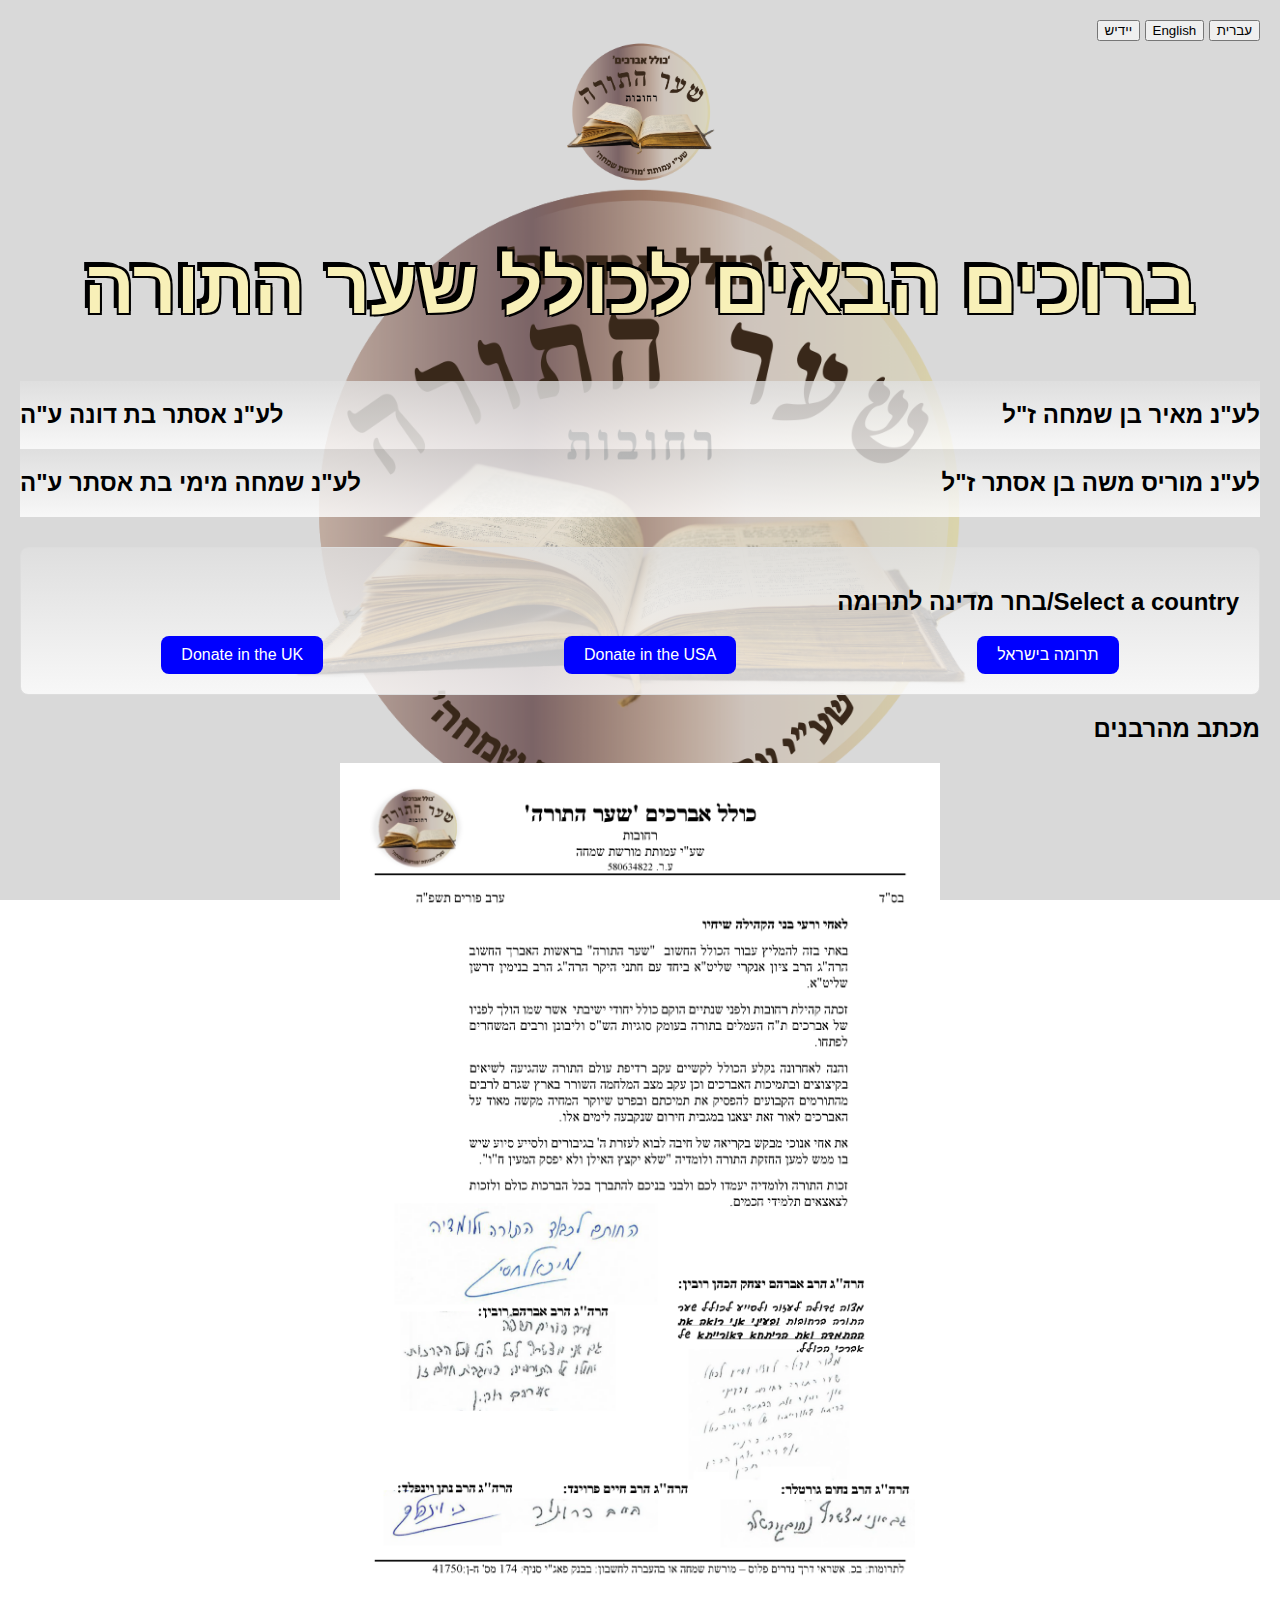
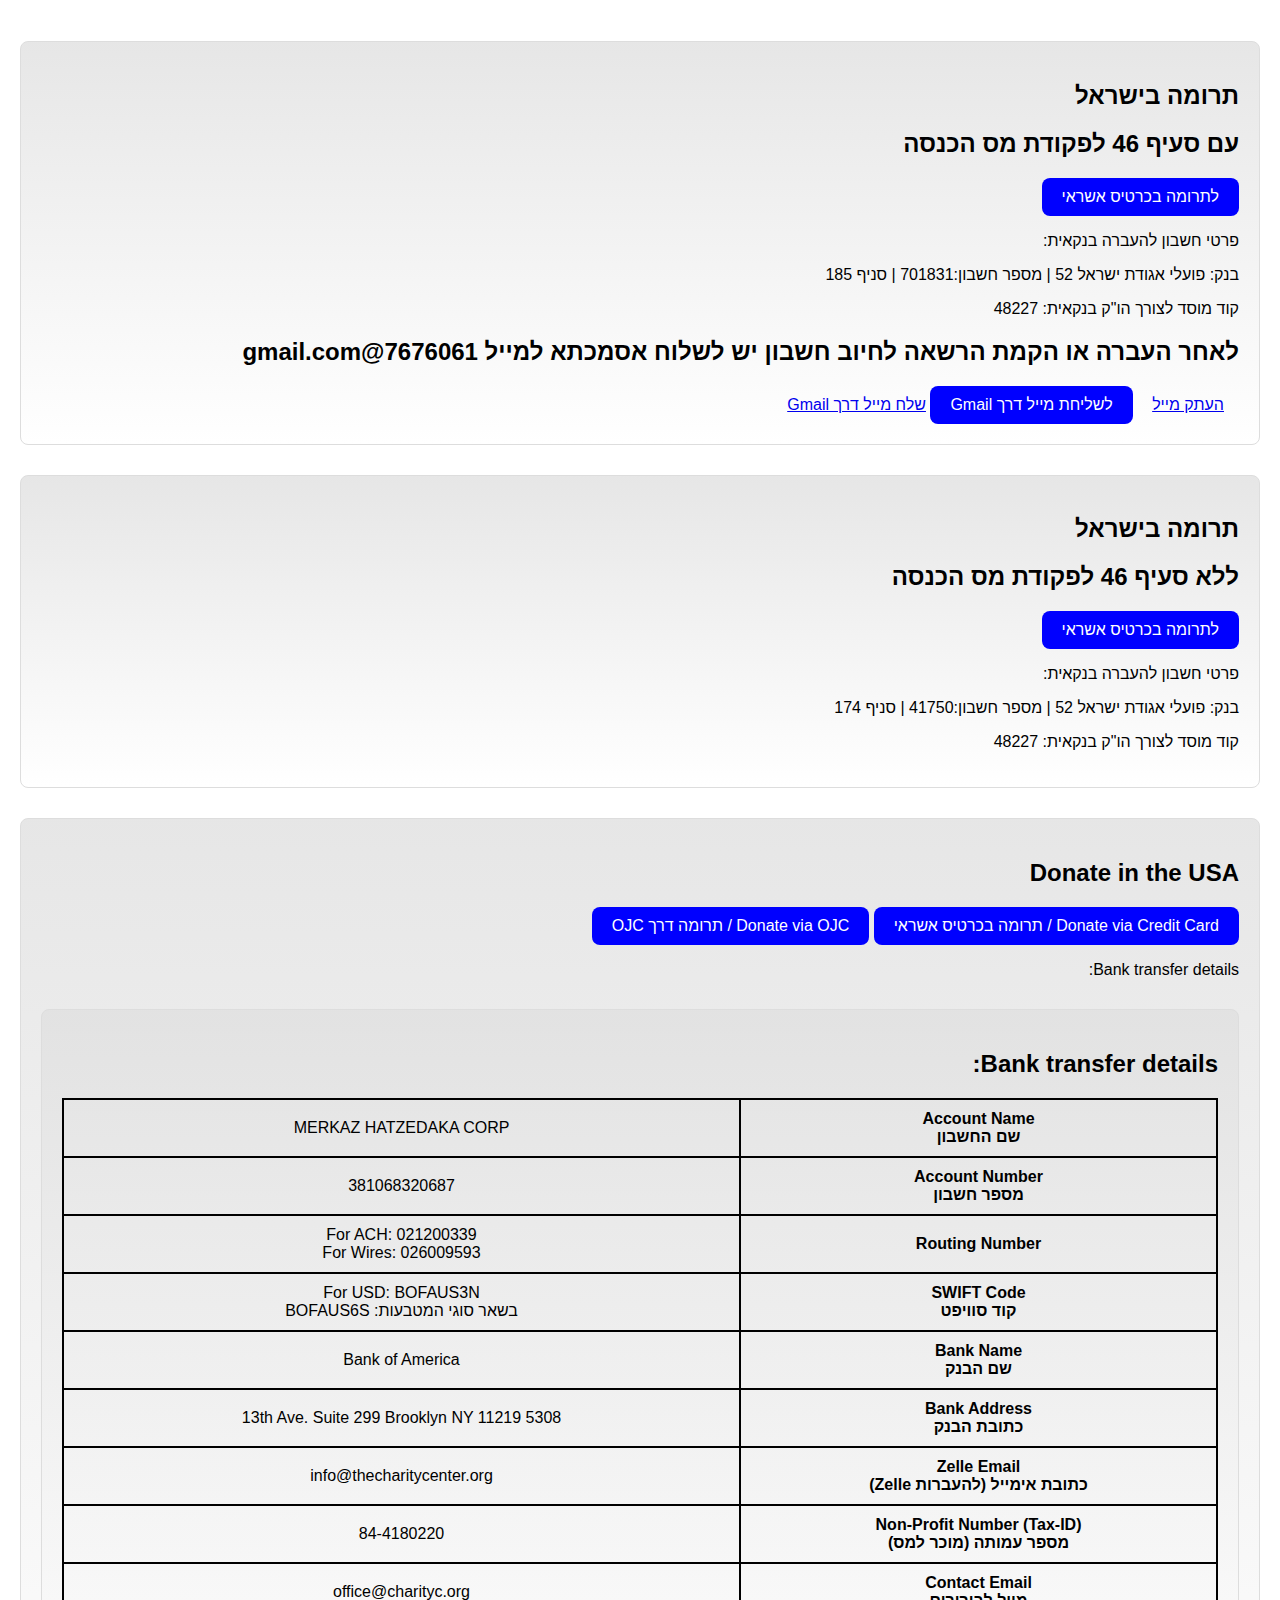
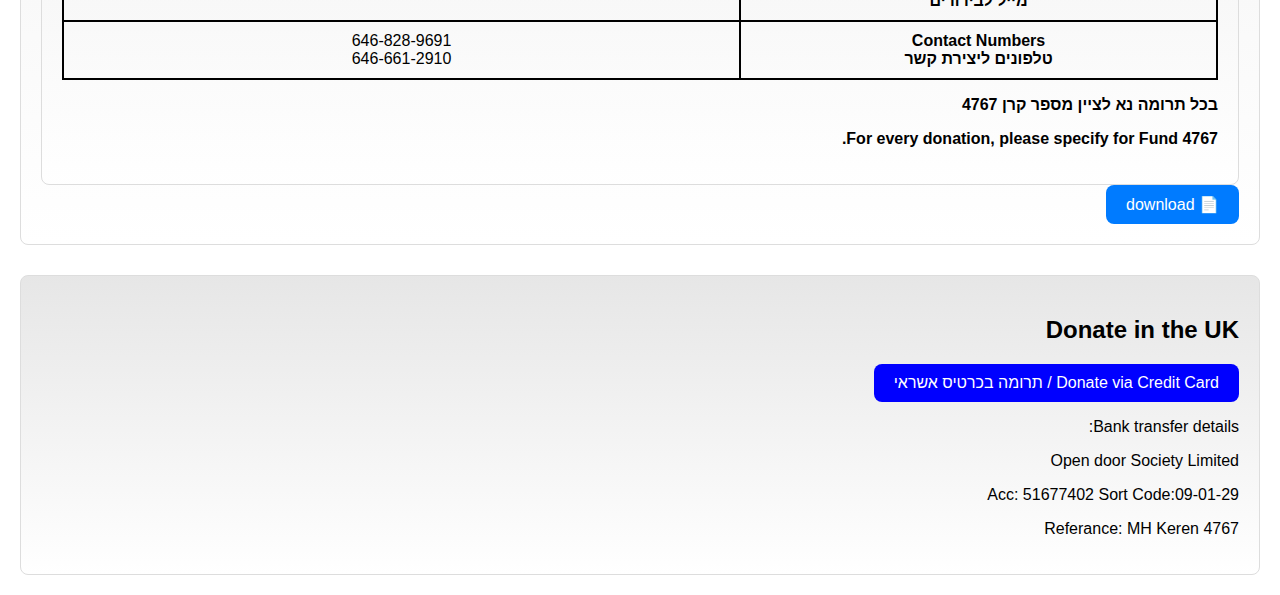
<file: index.html>
<!DOCTYPE html>
<html lang="he" dir="rtl">
<head>
    <meta charset="UTF-8">
    <meta name="viewport" content="width=device-width, initial-scale=1.0">
    <title>שער התורה - תרומות</title>
    <link rel="icon" href="icon.ico" type="image/x-icon">
</head>
<body>
    <div class="language-switch">
        <button onclick="changeLanguage('he')">עברית</button>
        <button onclick="changeLanguage('en')">English</button>
        <button onclick="changeLanguage('yi')">יידיש</button>
    </div>

    <header>
        <img src="logo.png" alt="לוגו שער התורה" width="150">
        <h1>ברוכים הבאים לכולל שער התורה</h1>
    </header>
    <section >
        <div class="flex-container">
            <h2 class="right">לע"נ מאיר בן שמחה ז"ל</h2>
            <h2 class="left">לע"נ אסתר בת דונה ע"ה</h2>
        </div>
        <div class="flex-container">
            <h2 class="right">לע"נ מוריס משה בן אסתר ז"ל</h2>
            <h2 class="left">לע"נ שמחה מימי בת אסתר ע"ה</h2>
        </div>
        
    </section>
    
    <section class="donation-section">
        <h2>Select a country/בחר מדינה לתרומה</h2>
        <div class="donation-buttons">
            <a class="donation-link" href="#israel">תרומה בישראל</a>
            <a class="donation-link" href="#usa">Donate in the USA</a>
            <a class="donation-link" href="#uk">Donate in the UK</a>
        </div>
    </section>

    <section id="letter">
        <h2>מכתב מהרבנים</h2>
        <img src="mihtav_image.png" alt="מכתב מהרבנים"  class="centered-image">
    </section>


    <section class="donation-section" id="israel">
        <h2> תרומה בישראל </h2>
        <h2>  עם סעיף 46 לפקודת מס הכנסה</h2>
        <a class="donation-link" href="https://nedar.im/HEgj" target="_blank">לתרומה בכרטיס אשראי</a>
        <p>פרטי חשבון להעברה בנקאית:</p>
        <p>בנק: פועלי אגודת ישראל 52 | מספר חשבון:701831 | סניף 185</p>
        <p>קוד מוסד לצורך הו"ק בנקאית: 48227</p>
        <h2> לאחר העברה או הקמת הרשאה לחיוב חשבון יש לשלוח אסמכתא למייל 7676061@gmail.com  </h2>
        <a href="#" id="copyToClipboard" onclick="copyToClipboard(event,'7676061@gmail.com')">העתק מייל</a>
       <a class="donation-link" href="https://mail.google.com/mail/?view=cm&to=7676061@gmail.com&su=מצרף אסמכתא להעברה או הוראת קבע&body= שלום ביצעתי העברה או הוראת קבע ומצרף לכם אסמכתא target="_blank">לשליחת מייל דרך Gmail</a>
        <a href="https://mail.google.com/mail/?view=cm&to=7676061@gmail.com&su=נושא ההודעה&body=תוכן ההודעה" target="_blank">
    שלח מייל דרך Gmail
</a>


    </section>

    
    <section class="donation-section" id="israel">
        <h2>תרומה בישראל</h2>
        <h2>ללא סעיף 46 לפקודת מס הכנסה</h2>
        <a class="donation-link" href="https://nedar.im/7012813" target="_blank">לתרומה בכרטיס אשראי</a>
        <p>פרטי חשבון להעברה בנקאית:</p>
        <p>בנק: פועלי אגודת ישראל 52 | מספר חשבון:41750 | סניף 174</p>
        <p>קוד מוסד לצורך הו"ק בנקאית: 48227</p>
    </section>

    <section class="donation-section" id="usa">
        <h2>Donate in the USA</h2>
        <a class="donation-link" href="https://nedar.im/YeOK">Donate via Credit Card / תרומה בכרטיס אשראי</a>
        <a class="donation-link" href="https://secure.ojccardpaymentsite.org/MQAAADAAAAAxAAAAOAAAADkAAAA=">Donate via OJC / תרומה דרך OJC</a>
        <p>Bank transfer details:</p>
        <section class="donation-section" id="usa">
        <h2>Bank transfer details:</h2>
        <table>
            <tr>
                <th>Account Name<br>שם החשבון</th>
                <td>MERKAZ HATZEDAKA CORP</td>
            </tr>
            <tr>
                <th>Account Number<br>מספר חשבון</th>
                <td>381068320687</td>
            </tr>
            <tr>
                <th>Routing Number</th>
                <td>For ACH: 021200339<br>For Wires: 026009593</td>
            </tr>
            <tr>
                <th>SWIFT Code<br>קוד סוויפט</th>
                <td>For USD: BOFAUS3N<br>בשאר סוגי המטבעות: BOFAUS6S</td>
            </tr>
            <tr>
                <th>Bank Name<br>שם הבנק</th>
                <td>Bank of America</td>
            </tr>
            <tr>
                <th>Bank Address<br>כתובת הבנק</th>
                <td>5308 13th Ave. Suite 299 Brooklyn NY 11219</td>
            </tr>
            <tr>
                <th>Zelle Email<br>כתובת אימייל (להעברות Zelle)</th>
                <td>info@thecharitycenter.org</td>
            </tr>
            <tr>
                <th>Non-Profit Number (Tax-ID)<br>מספר עמותה (מוכר למס)</th>
                <td>84-4180220</td>
            </tr>
            <tr>
                <th>Contact Email<br>מייל לבירורים</th>
                <td>office@charityc.org</td>
            </tr>
            <tr>
                <th>Contact Numbers<br>טלפונים ליצירת קשר</th>
                <td>646-828-9691<br>646-661-2910</td>
            </tr>
        </table>
        <p><strong>בכל תרומה נא לציין מספר קרן 4767</strong></p>
        <p><strong>For every donation, please specify for Fund 4767.</strong></p>
    </section>
        
        <a href="bank.pdf" download class="download-btn">📄 download</a>

    </section>

    <section class="donation-section" id="uk">
        <h2>Donate in the UK</h2>
        <a class="donation-link" href="https://donate.stripe.com/bIY2a4at3d4I3f215s">Donate via Credit Card / תרומה בכרטיס אשראי</a>
        <p>Bank transfer details:</p>
        <p>Open door Society Limited</p>
        </p>Acc: 51677402 Sort Code:09-01-29</p>
        </p>Referance: MH Keren 4767</p>
    </section>


</body>

<link rel="stylesheet" href="styles.css">
<script src="scripts.js"></script>

</html>
</file>
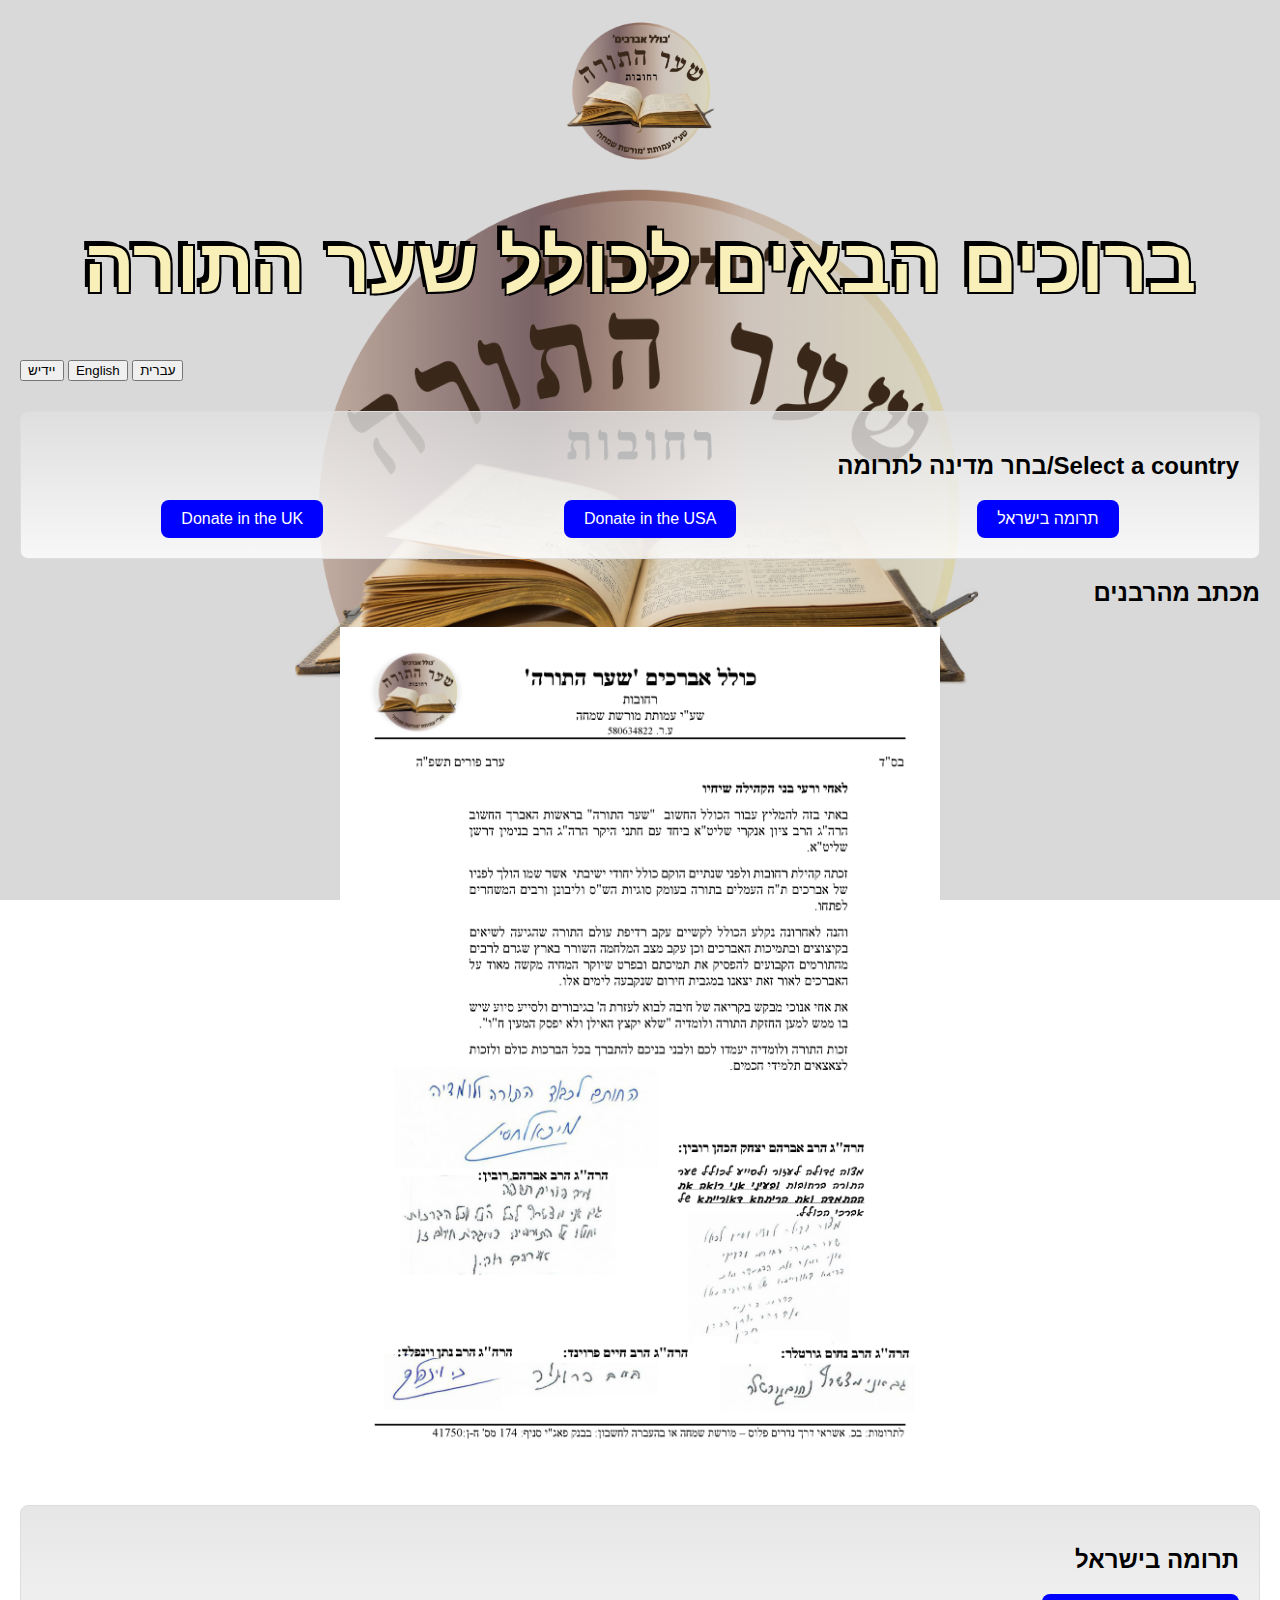
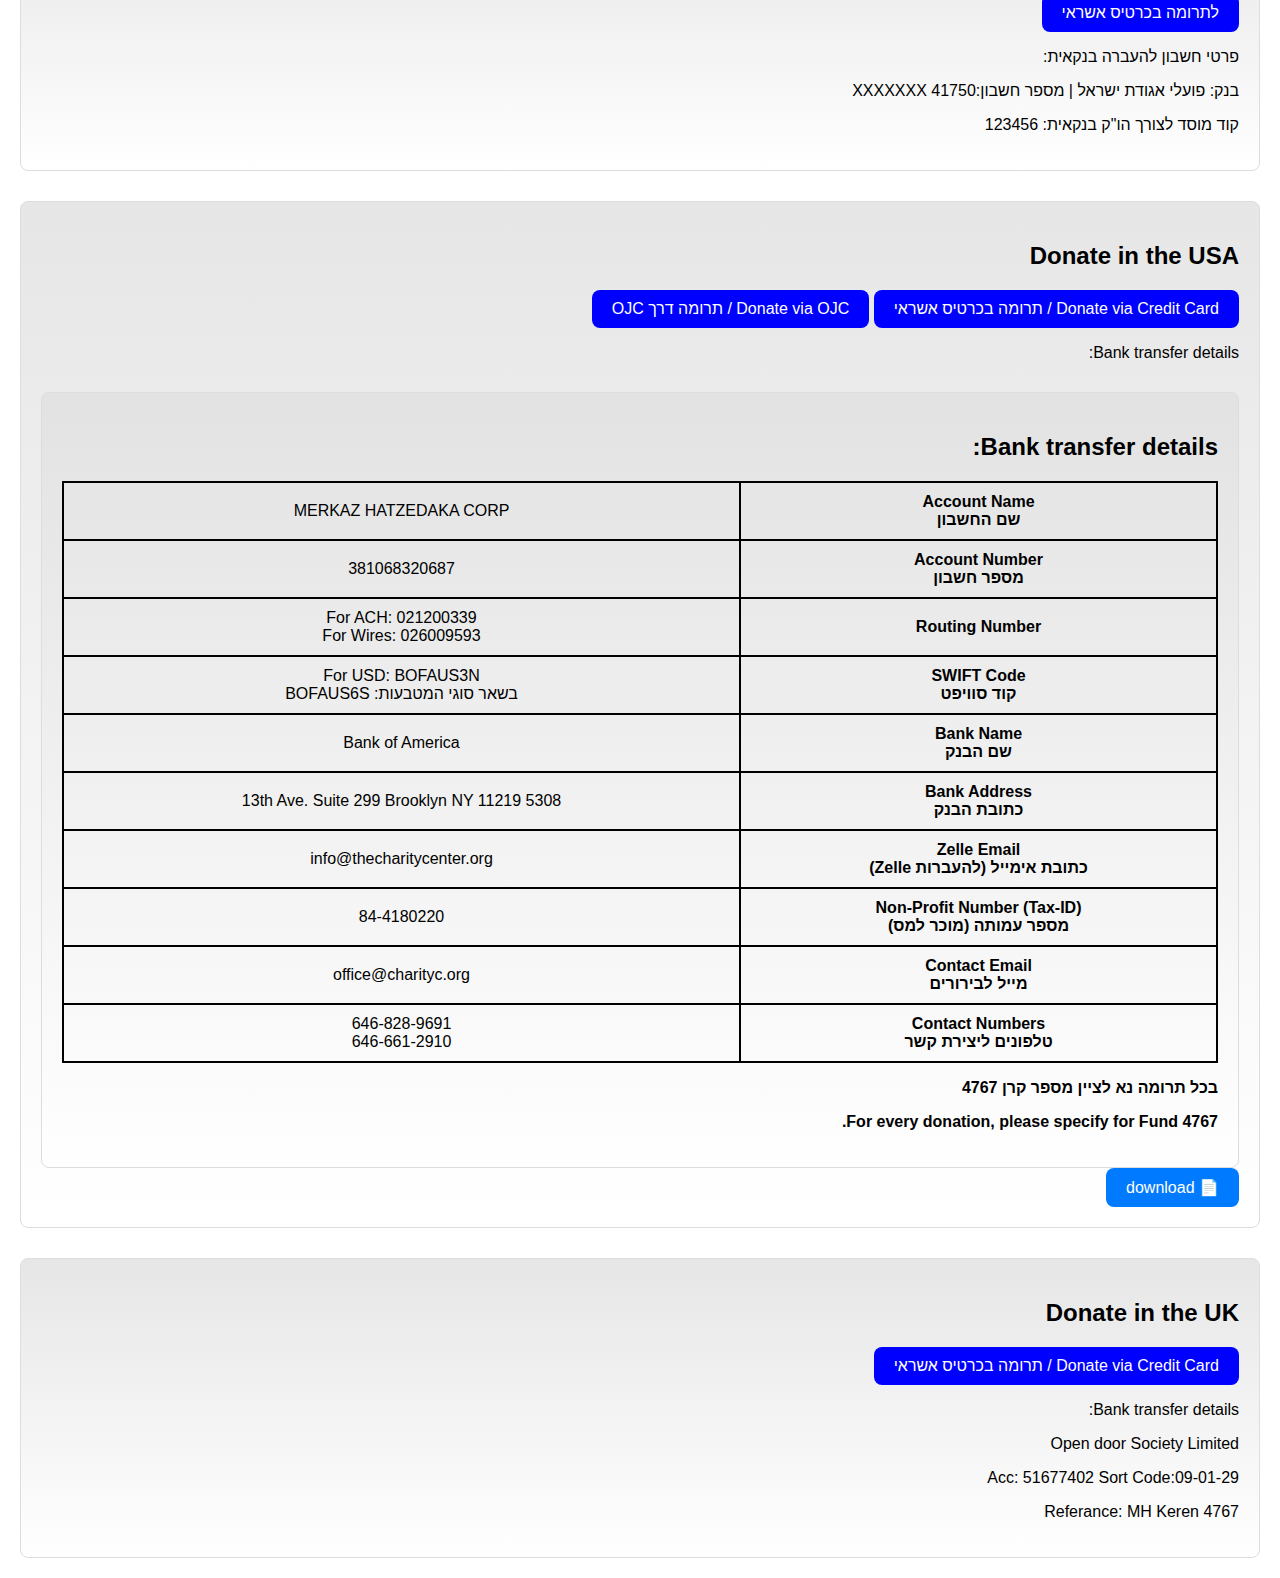
<file: kolel.html>
<!DOCTYPE html>
<html lang="he" dir="rtl">
<head>
    <meta charset="UTF-8">
    <meta name="viewport" content="width=device-width, initial-scale=1.0">
    <title>שער התורה - תרומות</title>
    <style>
        body {
            font-family: Arial, sans-serif;
            direction: rtl;
            text-align: right;
            margin: 20px;
            background-image: url('background.png'); /* תמונת רקע */
            background-size: cover; /* כיסוי מלא של הדף */
            background-position: center; /* תמונה ממורכזת */
            background-attachment: fixed; /* רקע שלא זז בגלילה */
            background-image: url('background.png'); /* תמונת רקע */
            background-size: cover; /* כיסוי מלא של הדף */
            background-position: center; /* תמונה ממורכזת */
            background-attachment: fixed; /* רקע שלא זז בגלילה */
        }
        header {
            text-align: center;
           /* background: linear-gradient(to bottom, rgba(224, 224, 224, 0.5), rgba(255, 255, 255, 0.5));
            padding: 20px;
            border-radius: 8px;*/
            font-size: 38px;
    font-weight: bold;
    color: rgb(248, 240, 184); /* צבע הפנים של האות */
    text-shadow: 
        -5px -5px 0 black,
         2px -2px 0 black, 
        -2px  2px 0 black, 
         2px  2px 0 black; 
        }
        .language-switch {
            text-align: left;
        }
        .donation-section {
            margin-top: 30px;
            border: 1px solid #ddd;
            padding: 20px;
            border-radius: 8px;
            background: linear-gradient(to bottom, rgba(224, 224, 224, 0.8), rgba(255, 255, 255, 0.8));

           /* background: rgba(255, 255, 255, 0.9); /* רקע חצי שקוף עבור קריאות טובה יותר */
        }
        table {
            width: 100%;
            border-collapse: collapse; /* מוודא שהגבולות יהיו צמודים */
        }

        th, td {
            border: 2px solid black; /* גבולות עבים ושחורים */
            padding: 10px; /* ריווח פנימי */
            text-align: center; /* ממרכז את הטקסט */
        }
        .donation-buttons {
            display: flex;
            justify-content: space-around;
            margin-top: 20px;
        }
        .donation-link {
            display: inline-block;
            padding: 10px 20px;
            color: white;
            background-color: blue;
            text-decoration: none;
            border-radius: 8px;
        }
        .centered-image {
    display: block;
    margin: auto;
    width: 600px; /* או כל גודל אחר */
}

    </style>
</head>
<body>
    <header>
        <img src="logo.png" alt="לוגו שער התורה" width="150">
        <h1>ברוכים הבאים לכולל שער התורה</h1>
    </header>

    <div class="language-switch">
        <button onclick="changeLanguage('he')">עברית</button>
        <button onclick="changeLanguage('en')">English</button>
        <button onclick="changeLanguage('yi')">יידיש</button>
    </div>

    
    <section class="donation-section">
        <h2>Select a country/בחר מדינה לתרומה</h2>
        <div class="donation-buttons">
            <a class="donation-link" href="#israel">תרומה בישראל</a>
            <a class="donation-link" href="#usa">Donate in the USA</a>
            <a class="donation-link" href="#uk">Donate in the UK</a>
        </div>
    </section>

    <section id="letter">
        <h2>מכתב מהרבנים</h2>
        <img src="mihtav_image.png" alt="מכתב מהרבנים"  class="centered-image">
    </section>


    <section class="donation-section" id="israel">
        <h2>תרומה בישראל</h2>
        <a class="donation-link" href="https://nedar.im/HEgj" target="_blank">לתרומה בכרטיס אשראי</a>
        <p>פרטי חשבון להעברה בנקאית:</p>
        <p>בנק: פועלי אגודת ישראל | מספר חשבון:41750 XXXXXXX</p>
        <p>קוד מוסד לצורך הו"ק בנקאית: 123456</p>
    </section>

    <section class="donation-section" id="usa">
        <h2>Donate in the USA</h2>
        <a class="donation-link" href="https://nedar.im/YeOK">Donate via Credit Card / תרומה בכרטיס אשראי</a>
        <a class="donation-link" href="https://secure.ojccardpaymentsite.org/MQAAADAAAAAxAAAAOAAAADkAAAA=">Donate via OJC / תרומה דרך OJC</a>
        <p>Bank transfer details:</p>
        <section class="donation-section" id="usa">
        <h2>Bank transfer details:</h2>
        <table>
            <tr>
                <th>Account Name<br>שם החשבון</th>
                <td>MERKAZ HATZEDAKA CORP</td>
            </tr>
            <tr>
                <th>Account Number<br>מספר חשבון</th>
                <td>381068320687</td>
            </tr>
            <tr>
                <th>Routing Number</th>
                <td>For ACH: 021200339<br>For Wires: 026009593</td>
            </tr>
            <tr>
                <th>SWIFT Code<br>קוד סוויפט</th>
                <td>For USD: BOFAUS3N<br>בשאר סוגי המטבעות: BOFAUS6S</td>
            </tr>
            <tr>
                <th>Bank Name<br>שם הבנק</th>
                <td>Bank of America</td>
            </tr>
            <tr>
                <th>Bank Address<br>כתובת הבנק</th>
                <td>5308 13th Ave. Suite 299 Brooklyn NY 11219</td>
            </tr>
            <tr>
                <th>Zelle Email<br>כתובת אימייל (להעברות Zelle)</th>
                <td>info@thecharitycenter.org</td>
            </tr>
            <tr>
                <th>Non-Profit Number (Tax-ID)<br>מספר עמותה (מוכר למס)</th>
                <td>84-4180220</td>
            </tr>
            <tr>
                <th>Contact Email<br>מייל לבירורים</th>
                <td>office@charityc.org</td>
            </tr>
            <tr>
                <th>Contact Numbers<br>טלפונים ליצירת קשר</th>
                <td>646-828-9691<br>646-661-2910</td>
            </tr>
        </table>
        <p><strong>בכל תרומה נא לציין מספר קרן 4767</strong></p>
        <p><strong>For every donation, please specify for Fund 4767.</strong></p>
    </section>
        
        <a href="bank.pdf" download class="download-btn">📄 download</a>
        <style>
            .download-btn {
                display: inline-block;
                padding: 10px 20px;
                font-size: 16px;
                color: white;
                background-color: #007bff;
                border-radius: 8px;
                text-decoration: none;
                transition: background 0.3s ease;
            }
            .download-btn:hover {
                background-color: #0056b3;
            }
        </style>

    </section>

    <section class="donation-section" id="uk">
        <h2>Donate in the UK</h2>
        <a class="donation-link" href="https://donate.stripe.com/bIY2a4at3d4I3f215s">Donate via Credit Card / תרומה בכרטיס אשראי</a>
        <p>Bank transfer details:</p>
        <p>Open door Society Limited</p>
        </p>Acc: 51677402 Sort Code:09-01-29</p>
        </p>Referance: MH Keren 4767</p>
    </section>

    <script>
        function changeLanguage(lang) {
            const languages = {
                he: {
                    title: 'שער התורה - תרומות',
                    welcome: 'ברוכים הבאים לכולל שער התורה',
                    letter: 'מכתב מהרבנים',
                    israel: 'תרומה בישראל',
                    usa: 'Donate in the USA',
                    uk: 'Donate in the UK'
                },
                en: {
                    title: 'Shaar HaTorah - Donations',
                    welcome: 'Welcome to Shaar HaTorah Kollel',
                    letter: 'Letter from the Rabbis',
                    israel: 'Donate in Israel',
                    usa: 'Donate in the USA',
                    uk: 'Donate in the UK'
                },
                yi: {
                    title: 'שער התורה - נדבות',
                    welcome: 'ברוכים הבאים צו שער התורה כולל',
                    letter: 'בריוו פונעם רבנים',
                    israel: 'נדבות אין ישראל',
                    usa: 'נדבות אין אמעריקע',
                    uk: 'נדבות אין ענגלאנד'
                }
            };
            document.title = languages[lang].title;
            document.querySelector('h1').innerText = languages[lang].welcome;
            document.querySelector('#letter h2').innerText = languages[lang].letter;
            document.querySelector('#israel h2').innerText = languages[lang].israel;
            document.querySelector('#usa h2').innerText = languages[lang].usa;
            document.querySelector('#uk h2').innerText = languages[lang].uk;
        }
    </script>
</body>
</html>
</file>
<file: styles.css>
body {
    font-family: Arial, sans-serif;
    direction: rtl;
    text-align: right;
    margin: 20px;
    background-image: url('background.png'); /* תמונת רקע */
    background-size: cover; /* כיסוי מלא של הדף */
    background-position: center; /* תמונה ממורכזת */
    background-attachment: fixed; /* רקע שלא זז בגלילה */
    /*background-image: url('background.png'); /* תמונת רקע */
    /*background-size: cover; /* כיסוי מלא של הדף */
    /*background-position: center; /* תמונה ממורכזת */
    /*background-attachment: fixed; /* רקע שלא זז בגלילה */
}
header {
    text-align: center;
   /* background: linear-gradient(to bottom, rgba(224, 224, 224, 0.5), rgba(255, 255, 255, 0.5));
    padding: 20px;
    border-radius: 8px;*/
    font-size: 38px;
    font-weight: bold;
    color: rgb(248, 240, 184); /* צבע הפנים של האות */
    text-shadow: 
    -5px -5px 0 black,
    2px -2px 0 black, 
    -2px  2px 0 black, 
    2px  2px 0 black; 
}
.donation-section {
    margin-top: 30px;
    border: 1px solid #ddd;
    padding: 20px;
    border-radius: 8px;
    background: linear-gradient(to bottom, rgba(224, 224, 224, 0.8), rgba(255, 255, 255, 0.8));

   /* background: rgba(255, 255, 255, 0.9); /* רקע חצי שקוף עבור קריאות טובה יותר */
}
table {
    width: 100%;
    border-collapse: collapse; /* מוודא שהגבולות יהיו צמודים */
}

th, td {
    border: 2px solid black; /* גבולות עבים ושחורים */
    padding: 10px; /* ריווח פנימי */
    text-align: center; /* ממרכז את הטקסט */
}
.donation-buttons {
    display: flex;
    justify-content: space-around;
    margin-top: 20px;
}
.donation-link {
    display: inline-block;
    padding: 10px 20px;
    color: white;
    background-color: blue;
    text-decoration: none;
    border-radius: 8px;
}
.donation-link:hover {
    background-color: #0056b3;
}
.right-align {
    text-align: right;
}

.left-align {
    text-align: left;
}
.flex-container {
    display: flex;
    justify-content: space-between; /* מרווח מרבי בין האלמנטים */
    width: 100%; /* רוחב מלא */
    direction: rtl; /* שמירה על כיוון כתיבה מימין לשמאל */
    background: linear-gradient(to bottom, rgba(224, 224, 224, 0.8), rgba(255, 255, 255, 0.8));
}
.right {
    text-align: right;
}
.left {
    text-align: left;
}

.centered-image {
    display: block;
    margin: auto;
    width: 600px; /* או כל גודל אחר */
}
@media screen and (max-width: 720px) {
    body {
        font-size: 16px; /* טקסט קריא יותר בנייד */
        padding: 10px; /* שוליים קטנים יותר */
    }

    .donation-buttons {
        flex-direction: column; /* כפתורי התרומה יהיו אחד מעל השני */
        align-items: center;
    }

    .donation-link {
        width: 80%; /* הכפתורים יהיו רחבים יותר */
        text-align: center;
        margin-bottom: 10px;
    }

    .flex-container {
        flex-direction: column; /* כותרות יופיעו אחת מתחת לשנייה */
        text-align: center;
    }

    img.centered-image {
        width: 100%; /* התמונה תתאים לרוחב המסך */
        max-width: 400px; /* לא תהיה גדולה מדי */
    }
}
@media screen and (max-width: 620px) {
    body {
        font-size: 13px; /* טקסט קריא יותר בנייד */
        padding: 10px; /* שוליים קטנים יותר */
    }
    header {
        font-size: 25px;/* הכותרת הראשית קטנה יותר */
    }

    .donation-buttons {
        flex-direction: column; /* כפתורי התרומה יהיו אחד מעל השני */
        align-items: center;
    }

    .donation-link {
        width: 80%; /* הכפתורים יהיו רחבים יותר */
        text-align: center;
        margin-bottom: 10px;
    }

    .flex-container {
        flex-direction: column; /* כותרות יופיעו אחת מתחת לשנייה */
        text-align: center;
    }

    img.centered-image {
        width: 100%; /* התמונה תתאים לרוחב המסך */
        max-width: 400px; /* לא תהיה גדולה מדי */
    }
}

.download-btn {
    display: inline-block;
    padding: 10px 20px;
    font-size: 16px;
    color: white;
    background-color: #007bff;
    border-radius: 8px;
    text-decoration: none;
    transition: background 0.3s ease;
}
.download-btn:hover {
    background-color: #0056b3;
}


/*העתקת מייל*/
#copyToClipboard {
    padding: 10px 15px;
    /*display: inline-block;
    font-size: 16px;
    text-decoration: none;
    color: black;
    border: 2px solid black;
    border-radius: 5px;
    transition: all 0.3s ease-in-out;*/
}

/* עיצוב במצב שהועתק בהצלחה */
#copyToClipboard.success {
    text-decoration: none;
    color: green;
    background-color: rgba(0, 128, 0, 0);
    /*border-color: green;*/
    text-shadow: 0 0 15px rgba(0, 255, 0, 0.7);
    animation: glow 2s ease-in-out forwards;
}

/* אפקט זוהר */
@keyframes glow {
    0% {
        text-shadow: 0 0 5px rgba(0, 255, 0, 0.5);
    }
    75% {
        text-shadow: 0 0 20px rgba(0, 255, 0, 1);
        color: currentColor;
    }
    100% {
        text-shadow: 0 0 20px rgba(0, 255, 0, 0);
        color: #00000000;
    }
}
</file>
